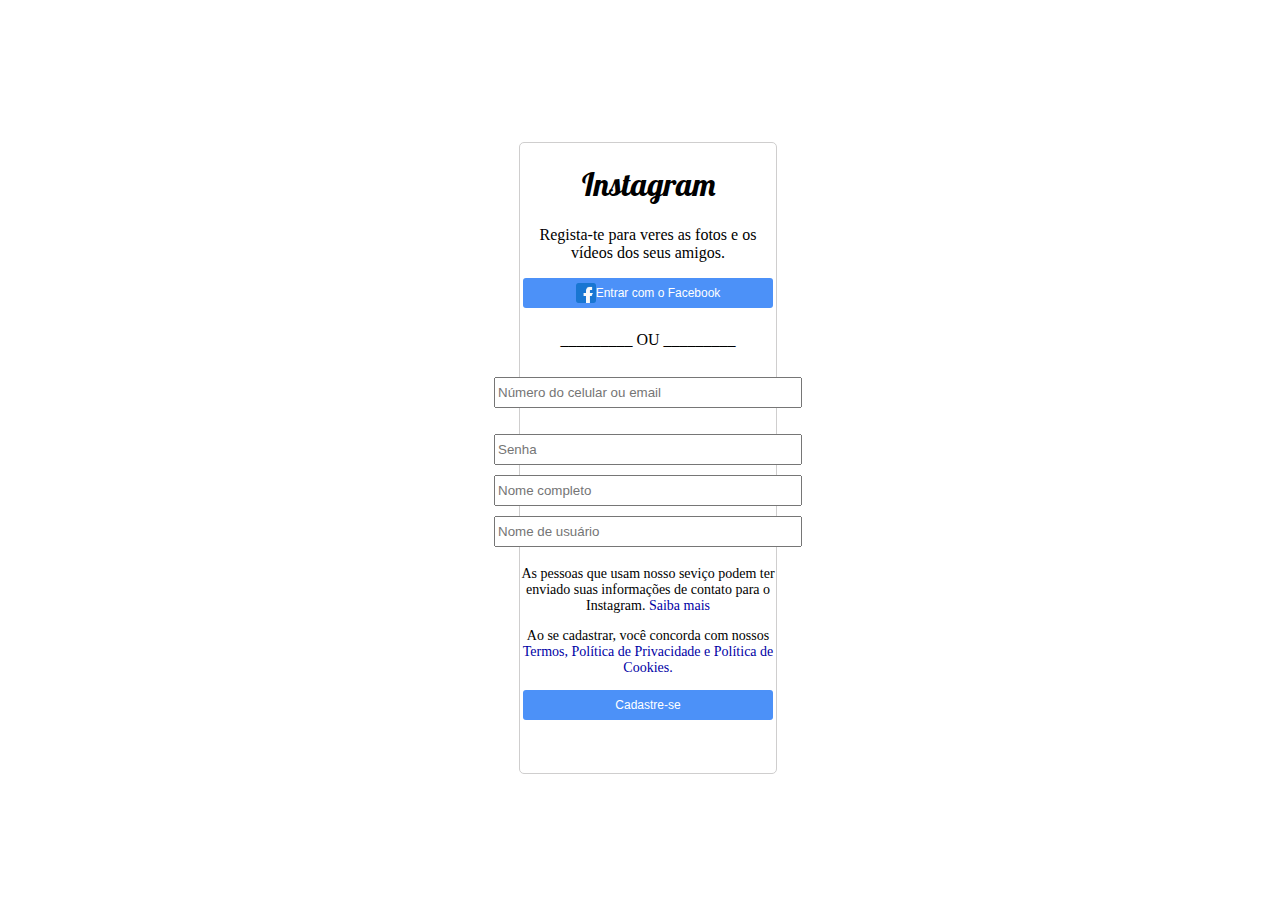
<file: aula03/aula03/index.html>
<!DOCTYPE html>
<html lang="en">
<head>
    <meta charset="UTF-8">
    <meta name="viewport" content="width=device-width, initial-scale=1.0">
    <title>Instagram</title>
    <link rel="stylesheet" href="style.css">
</head>
<body>

    
 <main>

      <h1>Instagram</h1>
      <p>Regista-te para veres as fotos e os <br>
         vídeos dos seus amigos.</p>
    
      <button><img src="733547.png" alt="" width="20px" height="20px"> Entrar com o Facebook</button>
      <br>
      <div id="ou">
        _________ OU _________

      </div>
      <br>
      <header class="container">
        <input type="email" id="email" placeholder="Número do celular ou email">
        <label for="numeroEmail" hidden>Número do celular ou email</label> <br>
        <p id="mensagem"></p>

        <input type="email" id="senha" placeholder="Senha">
        <label for="senha" hidden>Senha</label> <br>

        <input type="text" id="nome" placeholder="Nome completo" >
        <label for="nomeCompleto" hidden> Nome completo</label> <br>

        <input type="text" id="usuario" placeholder="Nome de usuário">
        <label for="nomeUsuario" hidden>Nome de usuário</label> <br>

      </header>
      <p class="texto">As pessoas que usam nosso seviço podem ter <br>
         enviado suas informações de contato para o <br>
         Instagram. <a href="#" target="_blank">Saiba mais</a></p> 

         <p class="texto">Ao se cadastrar, você concorda com nossos <br> <a href="#">Termos, Política de Privacidade e Política de <br>
           Cookies.</a></p>
         <button id="cadastro" >Cadastre-se</button>


  </main>

    <script src="script.js"></script>
</body>
</html>
</file>
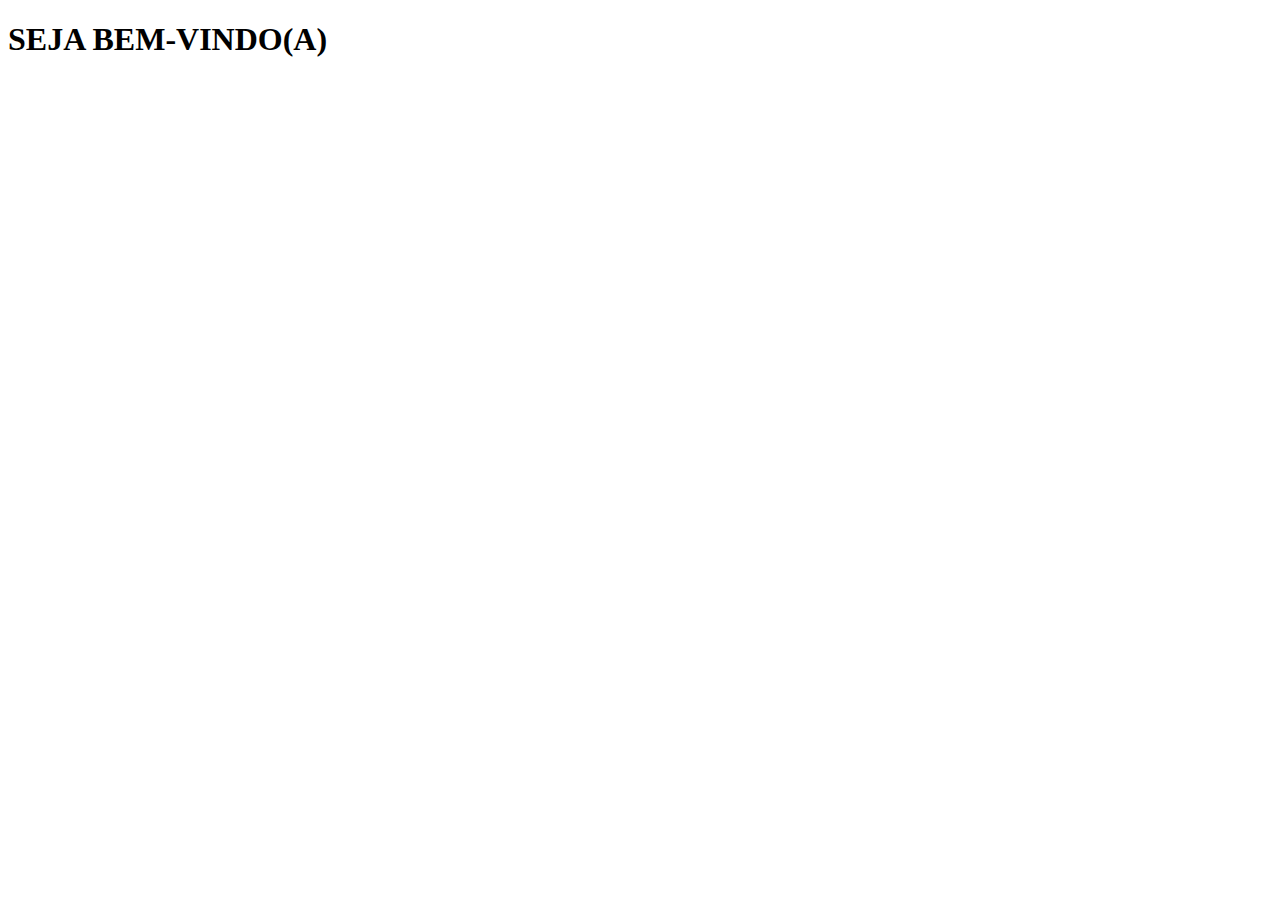
<file: aula03/pagina.html>
<!DOCTYPE html>
<html lang="en">
<head>
    <meta charset="UTF-8">
    <meta name="viewport" content="width=device-width, initial-scale=1.0">
    <title>Document</title>
</head>
<body>
    <H1>SEJA BEM-VINDO(A)</H1>
</body>
</html>
</file>
<file: aula03/aula03/style.css>
@import url('https://fonts.googleapis.com/css2?family=Lobster&display=swap');


h1{
    font-family: "Lobster", serif;
    font-weight: 400;;
}
p{
    justify-content: center;
    justify-items: center;
    text-align: center;
    
}

body{
    width: 100vw;
    height: 100vh;
    display: flex;
    justify-content: center;
    align-items: center;

}

main{
    border-radius: 5px;
    width: 20vw;
    height: 70vh;
    border: 1px solid rgb(207, 206, 206);
    display: block;
    justify-items: center;
    margin: 50px;
    align-items: center;
}
a{
    text-decoration: none;
    color: rgb(0, 0, 165);
}
button{
    width: 250px;
    border-radius: 3px;
    border: 2px;
    background-color: rgb(76, 145, 248);
    color: white;
    height: 30px;
    display: flex;
    align-items: center;
    justify-content: center;
    font-size: 12px;
    padding: 2px;
}
input{
    margin: 5px;
    width: 300px;
    height: 25px;
}
#ou{
    margin: 5px;
}
.texto{
    font-size: 14px;
}

.erro{
    border: 1px solid red;
}
</file>
